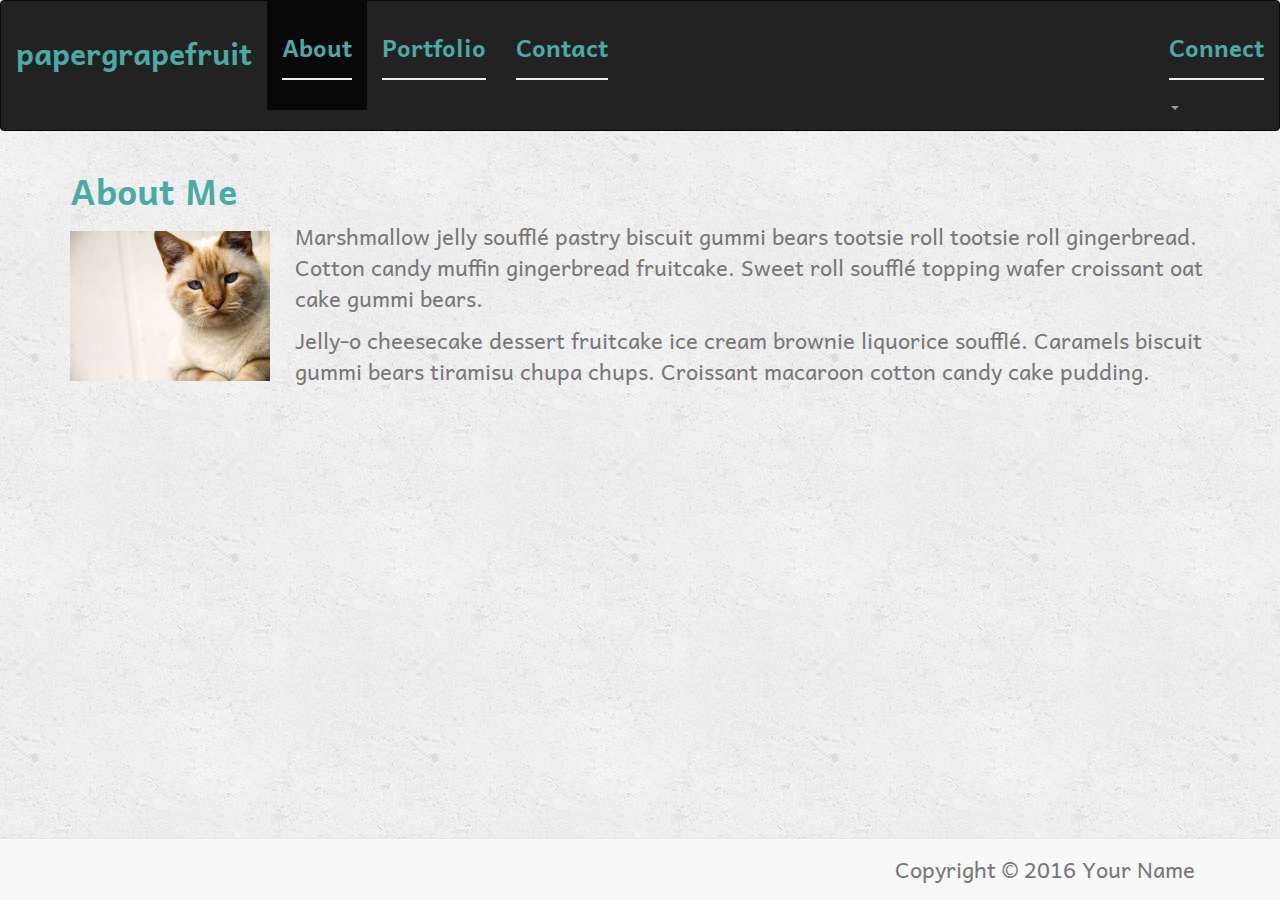
<file: bootstrap/index.html>
<!doctype html>
<html lang="en-us">
<head>
  <meta charset="UTF-8">
  <!-- title tag-->
  <title>About | papergrapefruit</title>
  <meta name="viewport" content="width=device-width, initial-scale=1" />
  <link rel="stylesheet" href="https://maxcdn.bootstrapcdn.com/bootstrap/3.3.7/css/bootstrap.min.css">
  <link rel="stylesheet" href="assets/css/style.css">
  <link href='https://fonts.googleapis.com/css?family=Andika' rel='stylesheet'>
  <script src="https://ajax.googleapis.com/ajax/libs/jquery/3.2.1/jquery.min.js"></script>
  <script src="https://maxcdn.bootstrapcdn.com/bootstrap/3.3.7/js/bootstrap.min.js"></script>
</head>
<body><nav class="navbar navbar-inverse">
  <div class="container-fluid">
    <div class="navbar-header">
      <a class="navbar-brand" href="#"><h2>papergrapefruit</h2></a>
    </div>
    <ul class="nav navbar-nav">
      <li class="active"><a href="index.html"><h3>About</h3></a></li>
      <li><a href="portfolio.html"><h3>Portfolio</h3></a></li>
      <li><a href="contact.html"><h3>Contact</h3></a></li>
    </ul>
  <ul class="nav navbar-nav navbar-right">
    <li class="dropdown">
      <a class="dropdown-toggle" data-toggle="dropdown" href="#"><h3>Connect</h3>
        <span class="caret"></span></a>
        <ul class="dropdown-menu">
         <li><a href="#"><img src="assets/images/github-128.png" class="social" alt="GitHub"></a></li>
         <li><a href="#"><img src="assets/images/linkedin-128.png" class="social" alt="LinkedIn" /></a></li>
         <li><a href="#"><img src="assets/images/stackoverflow-128.png" class="social" alt="Stack Overflow" /></a></li>
       </ul>
</ul>
</div>
</nav>

<div class="container">

      <h1>About Me</h1>

      <img src="assets/images/cat.jpg" class="auth-image" alt="Your Name">

      <p>Marshmallow jelly souffl&eacute; pastry biscuit gummi bears tootsie roll tootsie roll gingerbread. Cotton candy muffin gingerbread fruitcake. Sweet roll souffl&eacute; topping wafer croissant oat cake gummi&nbsp;bears.</p>

      <p>Jelly-o cheesecake dessert fruitcake ice cream brownie liquorice souffl&eacute;. Caramels biscuit gummi bears tiramisu chupa chups. Croissant macaroon cotton candy cake pudding.</p>
  </div>
    </div>
  </div>
  <div class="navbar navbar-default navbar-fixed-bottom">
    <div class="container">
      <p class="navbar-text pull-right">Copyright &copy; 2016 Your Name</p>
  </div>
</body>

</html>
</file>
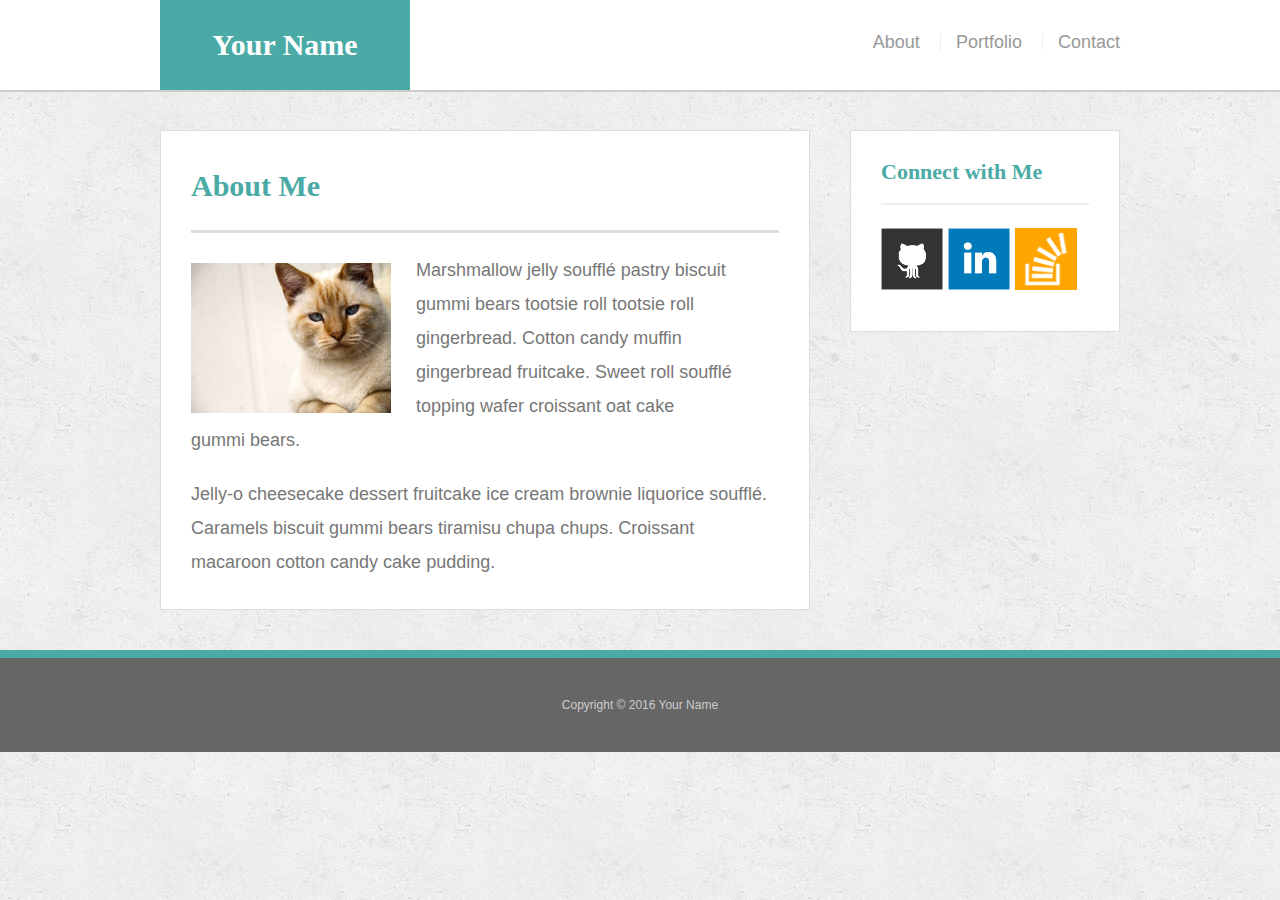
<file: Responsive-Portfolio/index.html>
<!doctype html>
<html lang="en-us">

<head>
  <meta charset="UTF-8">
  <title>About | Your Name</title>
  <meta name="viewport" content="width=device-width, initial-scale=1.0">
  <link rel="stylesheet" type="text/css" href="assets/css/reset.css">
  <link rel="stylesheet" type="text/css" href="assets/css/style.css">
</head>

<body>

  <header id="masthead">
    <div class="container">
      <a href="index.html" id="logo">Your Name</a>
      <nav>
        <a href="index.html">About</a>
        <a href="portfolio.html">Portfolio</a>
        <a href="contact.html">Contact</a>
      </nav>
    </div>
  </header>

  <div id="main-container" class="container">
    <section class="main-section">
      <h1>About Me</h1>

      <img src="assets/images/cat.jpg" class="auth-image" alt="Your Name">

      <p>Marshmallow jelly souffl&eacute; pastry biscuit gummi bears tootsie roll tootsie roll gingerbread. Cotton candy muffin gingerbread fruitcake. Sweet roll souffl&eacute; topping wafer croissant oat cake gummi&nbsp;bears.</p>

      <p>Jelly-o cheesecake dessert fruitcake ice cream brownie liquorice souffl&eacute;. Caramels biscuit gummi bears tiramisu chupa chups. Croissant macaroon cotton candy cake pudding.</p>

    </section>

    <section class="sidebar">
      <div id="connect">
        <h2>Connect with Me</h2>

        <a href="#"><img src="assets/images/github-128.png" class="social" alt="GitHub" /></a>
        <a href="#"><img src="assets/images/linkedin-128.png" class="social" alt="LinkedIn" /></a>
        <a href="#"><img src="assets/images/stackoverflow-128.png" class="social" alt="Stack Overflow" /></a>
      </div>
    </section>
  </div>

  <footer>
    <div class="container">
      Copyright &copy; 2016 Your Name
    </div>
  </footer>
</body>

</html>
</file>
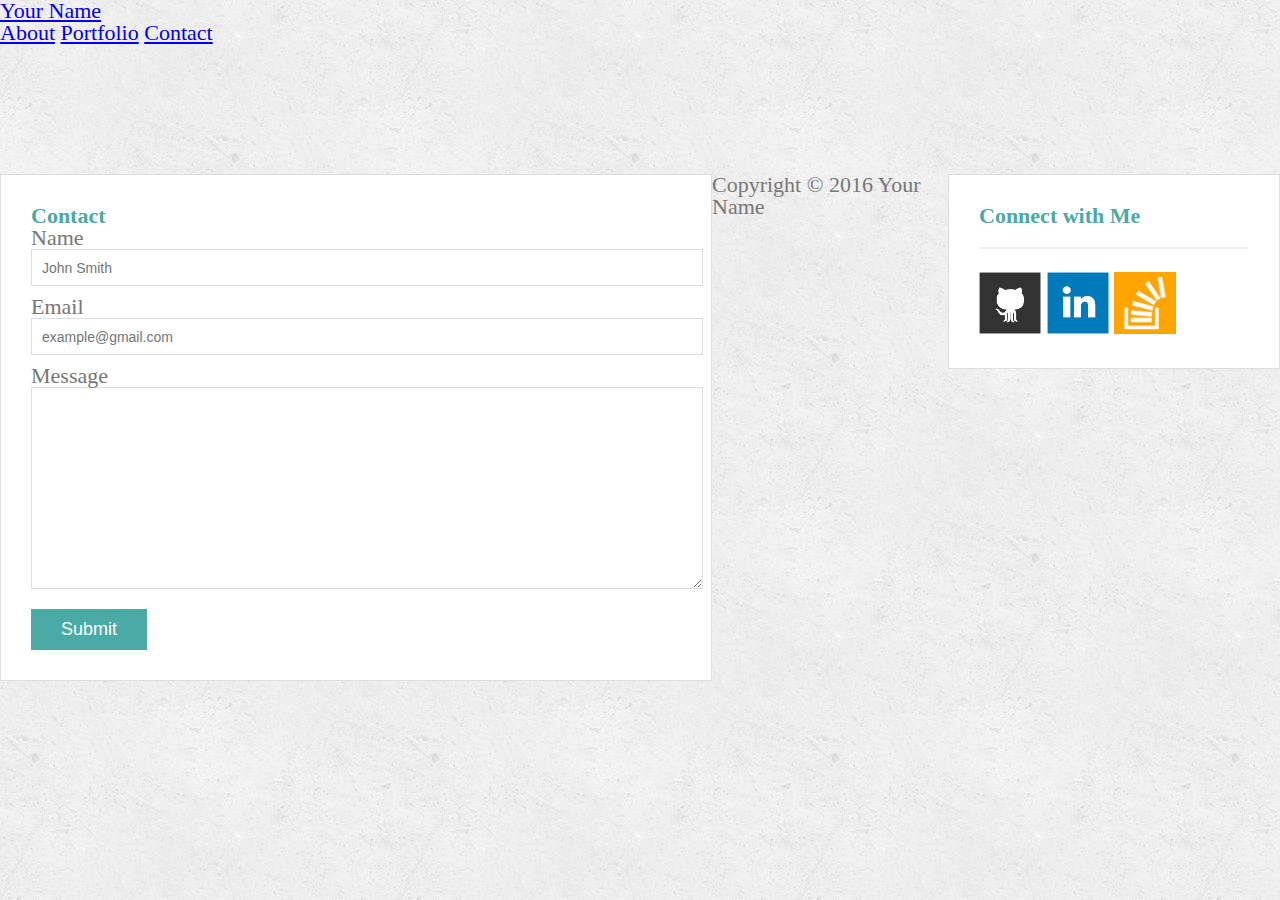
<file: bootstrap/contact.html>
<!doctype html>
<html lang="en-us">

<head>
  <meta charset="UTF-8">
  <title>Contact | Your Name</title>
  <link rel="stylesheet" type="text/css" href="assets/css/reset.css">
  <link rel="stylesheet" type="text/css" href="assets/css/style.css">
  <meta name="viewport" content="width=device-width, initial-scale=1">
</head>

<body>

  <header id="masthead">
    <div class="container">
      <a href="index.html" id="logo">Your Name</a>
      <nav>
        <a href="index.html">About</a>
        <a href="portfolio.html">Portfolio</a>
        <a href="contact.html">Contact</a>
      </nav>
    </div>
  </header>

  <div id="main-container" class="container">
    <section class="main-section">
      <h1>Contact</h1>

      <form id="contact-form">
        <ul>
          <li>
            <label for="name">Name</label>
            <input type="text" id="name" name="name" placeholder="John Smith" required="required">
          </li>
          <li>
            <label for="email">Email</label>
            <input type="email" id="email" name="email" placeholder="example@gmail.com" required="required">
          </li>
          <li>
            <label for="message">Message</label>
            <textarea id="message" name="message" required="required"></textarea>
          </li>
        </ul>
        <input type="submit">
      </form>

    </section>

    <section class="sidebar">
      <div id="connect">
        <h2>Connect with Me</h2>

        <a href="#"><img src="assets/images/github-128.png" class="social" alt="GitHub" /></a>
        <a href="#"><img src="assets/images/linkedin-128.png" class="social" alt="LinkedIn" /></a>
        <a href="#"><img src="assets/images/stackoverflow-128.png" class="social" alt="Stack Overflow" /></a>
      </div>
    </section>
  </div>

  <footer>
    <div class="container">
      Copyright &copy; 2016 Your Name
    </div>
  </footer>
</body>

</html>
</file>
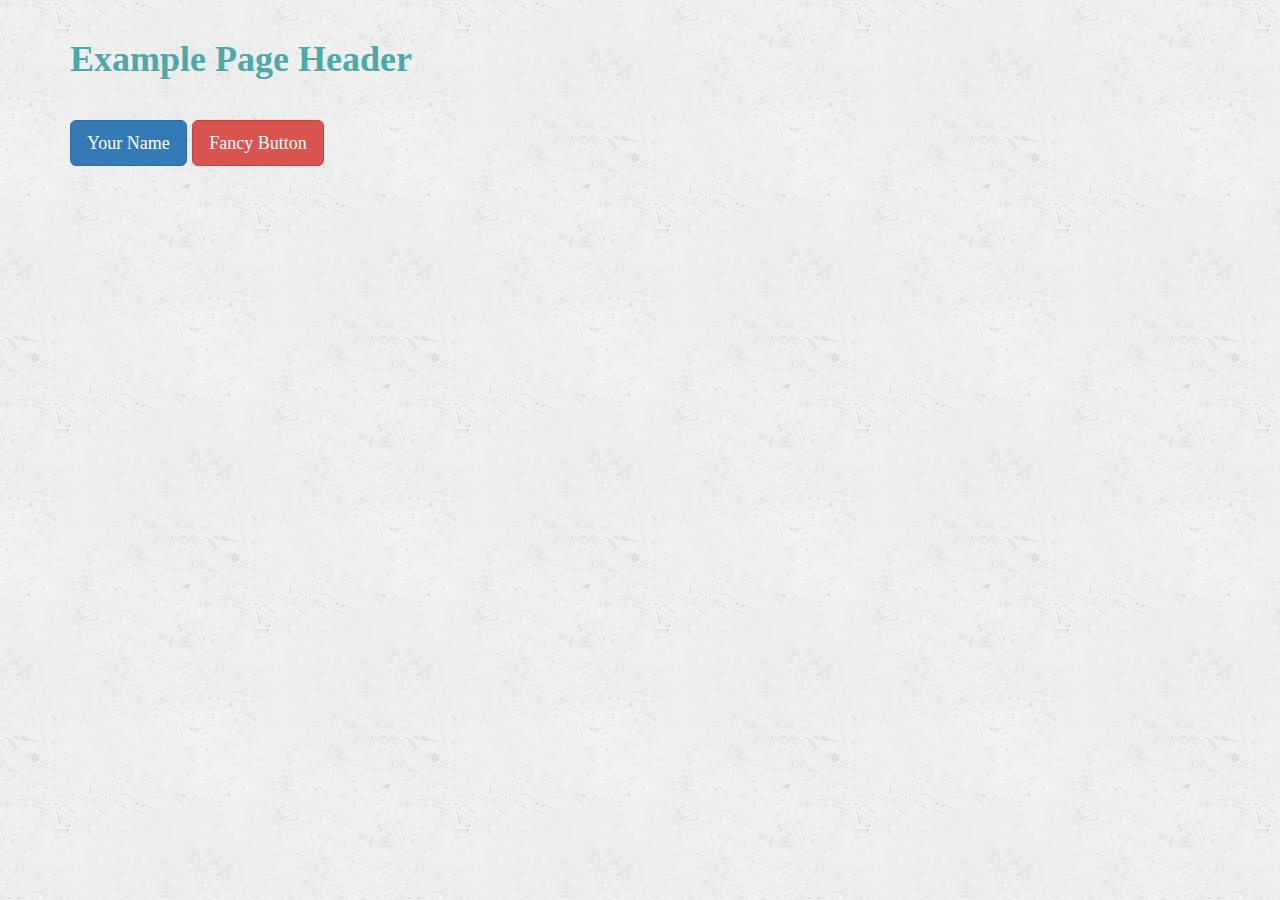
<file: bootstrap/index1.html>
<!DOCTYPE html>
<html lang="en-us">
<head>
  <meta charset="UTF-8">
  <title>About | papergrapefruit</title>
  <meta name="viewport" content="width=device-width, initial-scale=1">
  <!-- Bootstrap CSS -->
  <link rel="stylesheet" href="https://maxcdn.bootstrapcdn.com/bootstrap/3.3.7/css/bootstrap.min.css">
  <link rel="stylesheet" type="text/css" href="assets/css/style.css">
  <div class="container">
  <div class="page-header">
    <h1>Example Page Header</h1>
  </div>
  <!-- Bootstrap Enhanced Buttons -->
  <button class="btn btn-primary btn-lg">Your Name</button>
  <!-- Note the specific Bootstrap classes -->
  <button class="btn btn-danger btn-lg">Fancy Button</button>
  <!-- Note the specific Bootstrap classes -->

</body>

</html>
</file>
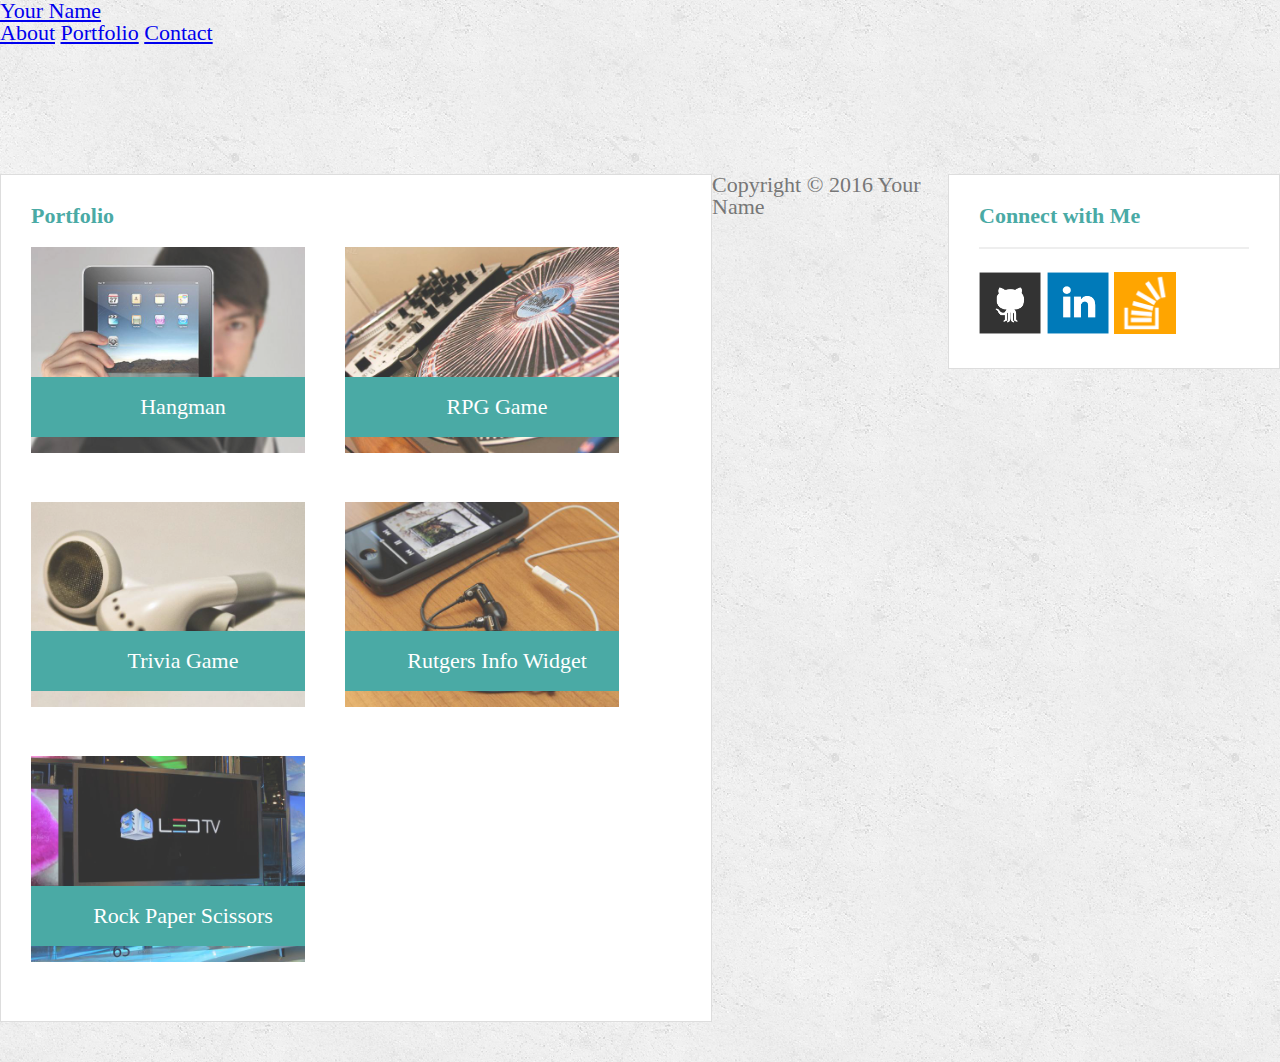
<file: bootstrap/portfolio.html>
<!doctype html>
<html lang="en-us">

<head>
  <meta charset="UTF-8">
  <title>Portfolio | Your Name</title>
  <link rel="stylesheet" type="text/css" href="assets/css/reset.css">
  <link rel="stylesheet" type="text/css" href="assets/css/style.css">
  <meta name="viewport" content="width=device-width, initial-scale=1">
</head>

<body>

  <header id="masthead">
    <div class="container">
      <a href="index.html" id="logo">Your Name</a>
      <nav>
        <a href="index.html">About</a>
        <a href="portfolio.html">Portfolio</a>
        <a href="contact.html">Contact</a>
      </nav>
    </div>
  </header>

  <div id="main-container" class="container">
    <section class="main-section">
      <h1>Portfolio</h1>

      <div class="work">
        <img src="assets/images/technics-q-c-640-480-1.jpg" alt="hangman">

        <h3>Hangman</h3>
      </div>
      <div class="work">
        <img src="assets/images/technics-q-c-640-480-2.jpg" alt="RPG Game">

        <h3>RPG Game</h3>
      </div>
      <div class="work">
        <img src="assets/images/technics-q-c-640-480-5.jpg" alt="Trivia Game">

        <h3>Trivia Game</h3>
      </div>
      <div class="work">
        <img src="assets/images/technics-q-c-640-480-7.jpg" alt="Rutgers Info Widget">

        <h3>Rutgers Info Widget</h3>
      </div>
      <div class="work">
        <img src="assets/images/technics-q-c-640-480-9.jpg" alt="Rock Paper Scissors">

        <h3>Rock Paper Scissors</h3>
      </div>

    </section>

    <section class="sidebar">
      <div id="connect">
        <h2>Connect with Me</h2>

        <a href="#"><img src="assets/images/github-128.png" class="social" alt="GitHub" /></a>
        <a href="#"><img src="assets/images/linkedin-128.png" class="social" alt="LinkedIn" /></a>
        <a href="#"><img src="assets/images/stackoverflow-128.png" class="social" alt="Stack Overflow" /></a>
      </div>
    </section>
  </div>

  <footer>
    <div class="container">
      Copyright &copy; 2016 Your Name
    </div>
  </footer>
</body>

</html>
</file>
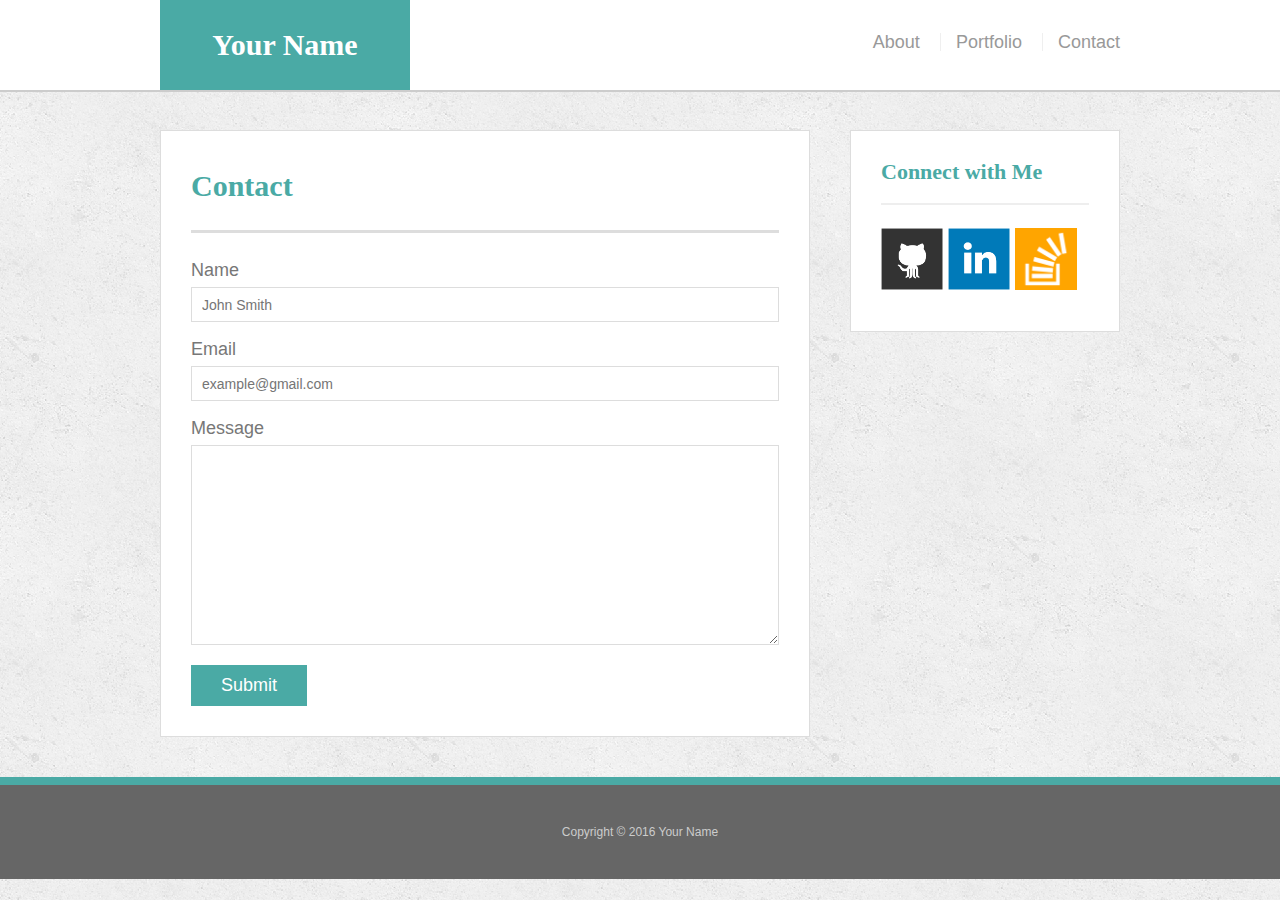
<file: Responsive-Portfolio/contact.html>
<!doctype html>
<html lang="en-us">

<head>
  <meta charset="UTF-8">
  <title>Portfolio | Your Name</title>
  <meta name="viewport" content="width=device-width, initial-scale=1.0">
  <link rel="stylesheet" type="text/css" href="assets/css/reset.css">
  <link rel="stylesheet" type="text/css" href="assets/css/style.css">
</head>

<body>

  <header id="masthead">
    <div class="container">
      <a href="index.html" id="logo">Your Name</a>
      <nav>
        <a href="index.html">About</a>
        <a href="portfolio.html">Portfolio</a>
        <a href="contact.html">Contact</a>
      </nav>
    </div>
  </header>

  <div id="main-container" class="container">
    <section class="main-section">
      <h1>Contact</h1>

      <form id="contact-form">
        <ul>
          <li>
            <label for="name">Name</label>
            <input type="text" id="name" name="name" placeholder="John Smith" required="required">
          </li>
          <li>
            <label for="email">Email</label>
            <input type="email" id="email" name="email" placeholder="example@gmail.com" required="required">
          </li>
          <li>
            <label for="message">Message</label>
            <textarea id="message" name="message" required="required"></textarea>
          </li>
        </ul>
        <input type="submit">
      </form>

    </section>

    <section class="sidebar">
      <div id="connect">
        <h2>Connect with Me</h2>

        <a href="#"><img src="assets/images/github-128.png" class="social" alt="GitHub" /></a>
        <a href="#"><img src="assets/images/linkedin-128.png" class="social" alt="LinkedIn" /></a>
        <a href="#"><img src="assets/images/stackoverflow-128.png" class="social" alt="Stack Overflow" /></a>
      </div>
    </section>
  </div>

  <footer>
    <div class="container">
      Copyright &copy; 2016 Your Name
    </div>
  </footer>
</body>

</html>
</file>
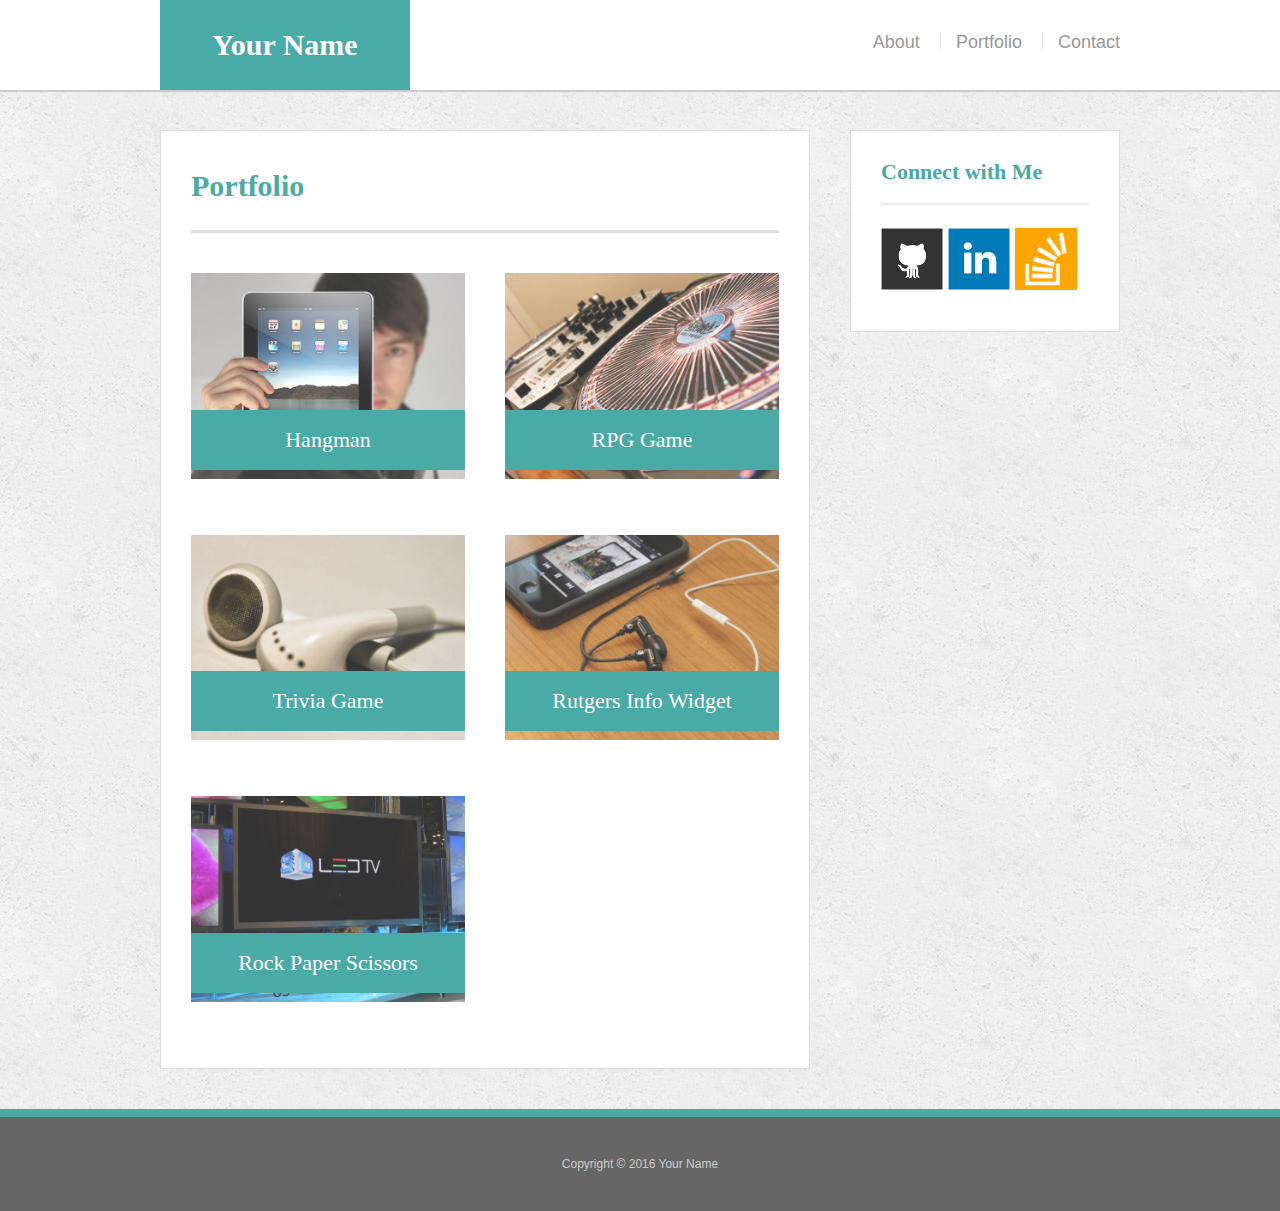
<file: Responsive-Portfolio/portfolio.html>
<!doctype html>
<html lang="en-us">

<head>
  <meta charset="UTF-8">
  <title>Portfolio | Your Name</title>
  <meta name="viewport" content="width=device-width, initial-scale=1.0">
  <link rel="stylesheet" type="text/css" href="assets/css/reset.css">
  <link rel="stylesheet" type="text/css" href="assets/css/style.css">
</head>

<body>

  <header id="masthead">
    <div class="container">
      <a href="index.html" id="logo">Your Name</a>
      <nav>
        <a href="index.html">About</a>
        <a href="portfolio.html">Portfolio</a>
        <a href="contact.html">Contact</a>
      </nav>
    </div>
  </header>

  <div id="main-container" class="container">
    <section class="main-section">
      <h1>Portfolio</h1>

      <div class="work">
        <img src="assets/images/technics-q-c-640-480-1.jpg" alt="hangman">

        <h3>Hangman</h3>
      </div>
      <div class="work">
        <img src="assets/images/technics-q-c-640-480-2.jpg" alt="RPG Game">

        <h3>RPG Game</h3>
      </div>
      <div class="work">
        <img src="assets/images/technics-q-c-640-480-5.jpg" alt="Trivia Game">

        <h3>Trivia Game</h3>
      </div>
      <div class="work">
        <img src="assets/images/technics-q-c-640-480-7.jpg" alt="Rutgers Info Widget">

        <h3>Rutgers Info Widget</h3>
      </div>
      <div class="work">
        <img src="assets/images/technics-q-c-640-480-9.jpg" alt="Rock Paper Scissors">

        <h3>Rock Paper Scissors</h3>
      </div>

    </section>

    <section class="sidebar">
      <div id="connect">
        <h2>Connect with Me</h2>

        <a href="#"><img src="assets/images/github-128.png" class="social" alt="GitHub" /></a>
        <a href="#"><img src="assets/images/linkedin-128.png" class="social" alt="LinkedIn" /></a>
        <a href="#"><img src="assets/images/stackoverflow-128.png" class="social" alt="Stack Overflow" /></a>
      </div>
    </section>
  </div>

  <footer>
    <div class="container">
      Copyright &copy; 2016 Your Name
    </div>
  </footer>
</body>

</html>
</file>
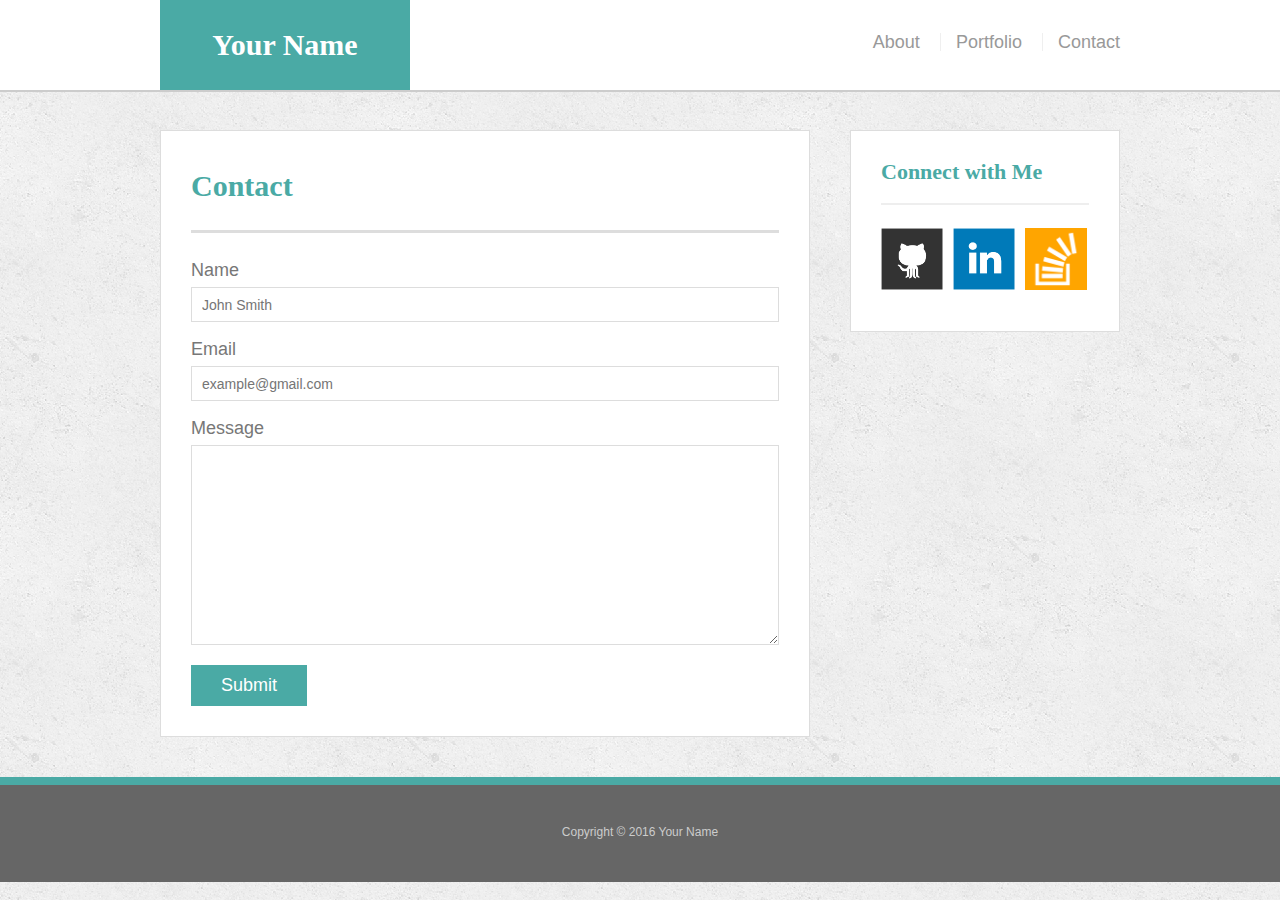
<file: bootstrap/bonus/hover-styles.html>
<!doctype html>
<html lang="en-us">

<head>
  <meta charset="UTF-8">
  <title>Hover Styling</title>
  <link rel="stylesheet" type="text/css" href="assets/css/reset.css">
  <link rel="stylesheet" type="text/css" href="assets/css/style.css">
</head>

<body>

  <header id="masthead">
    <div class="container">
      <a href="#" id="logo">Your Name</a>
      <nav>
        <a href="#">About</a>
        <a href="#">Portfolio</a>
        <a href="#">Contact</a>
      </nav>
    </div>
  </header>

  <div id="main-container" class="container">
    <section class="main-section">
      <h1>Contact</h1>

      <form id="contact-form">
        <ul>
          <li>
            <label for="name">Name</label>
            <input type="text" id="name" name="name" placeholder="John Smith" required="required">
          </li>
          <li>
            <label for="email">Email</label>
            <input type="email" id="email" name="email" placeholder="example@gmail.com" required="required">
          </li>
          <li>
            <label for="message">Message</label>
            <textarea id="message" name="message" required="required"></textarea>
          </li>
        </ul>
        <input type="submit">
      </form>

    </section>

    <section class="sidebar">
      <div id="connect">
        <h2>Connect with Me</h2>

        <img src="assets/images/github-128.png" class="social" alt="Github">
        <img src="assets/images/linkedin-128.png" class="social" alt="LinkedIn">
        <img src="assets/images/stackoverflow-128.png" class="social" alt="Stack Overflow">
      </div>
    </section>
  </div>

  <footer>
    <div class="container">
      Copyright &copy; 2016 Your Name
    </div>
  </footer>
</body>

</html>
</file>
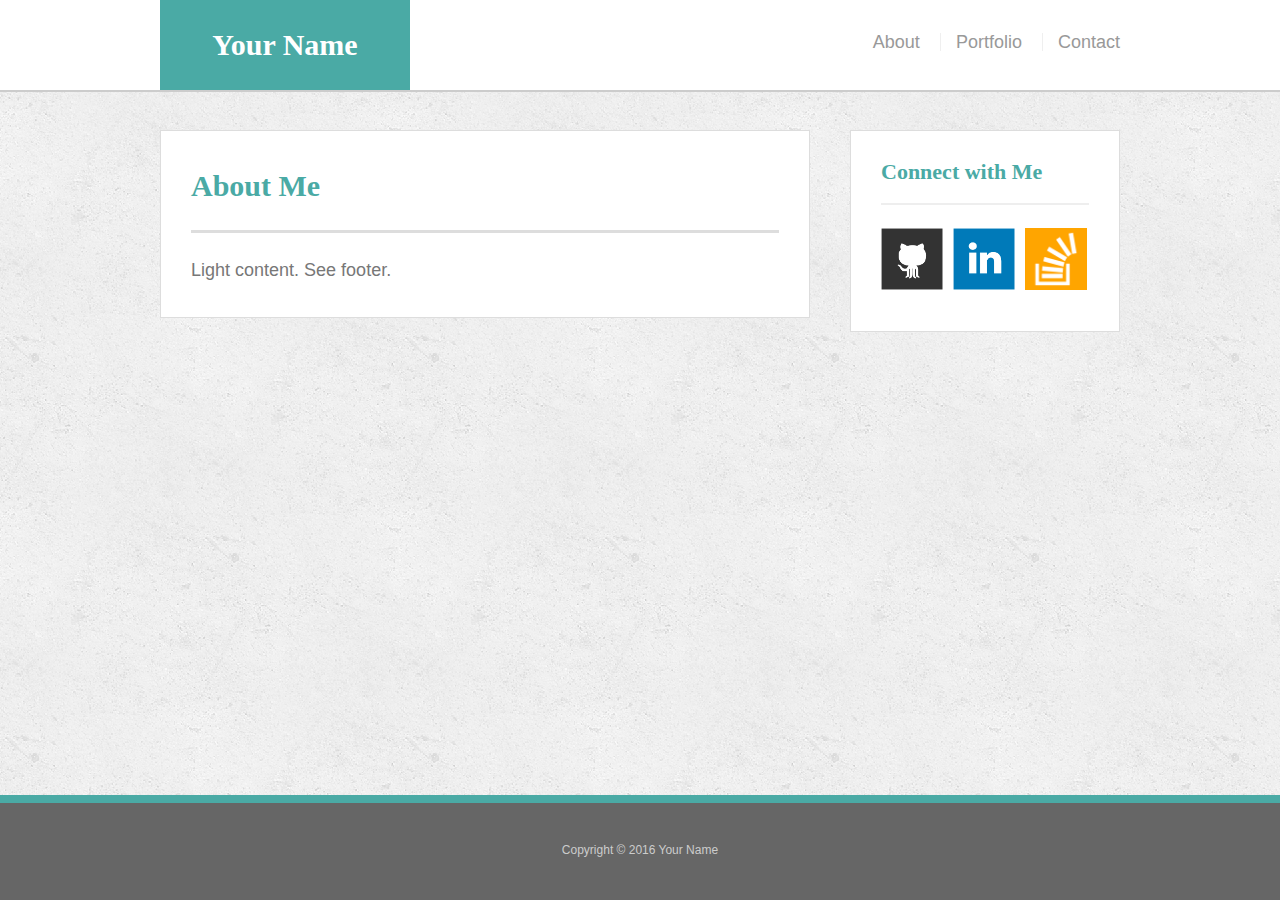
<file: bootstrap/bonus/sticky-footer.html>
<!doctype html>
<html lang="en-us">

<head>
  <meta charset="UTF-8">
  <title>Sticky Footer</title>
  <link rel="stylesheet" type="text/css" href="assets/css/reset.css">
  <link rel="stylesheet" type="text/css" href="assets/css/style.css">
</head>

<body>

  <header id="masthead">
    <div class="container">
      <a href="#" id="logo">Your Name</a>
      <nav>
        <a href="#">About</a>
        <a href="#">Portfolio</a>
        <a href="#">Contact</a>
      </nav>
    </div>
  </header>

  <div class="wrapper">
    <div id="main-container" class="container">
      <section class="main-section">
        <h1>About Me</h1>

        <p>Light content. See footer.</p>

      </section>

      <section class="sidebar">
        <div id="connect">
          <h2>Connect with Me</h2>

          <img src="assets/images/github-128.png" class="social" alt="Github">
          <img src="assets/images/linkedin-128.png" class="social" alt="LinkedIn">
          <img src="assets/images/stackoverflow-128.png" class="social" alt="Stack Overflow">
        </div>
      </section>

      <div class="push"></div>
    </div>
  </div>

  <footer>
    <div class="container">
      Copyright &copy; 2016 Your Name
    </div>
  </footer>
</body>

</html>
</file>
<file: bootstrap/assets/css/style.css>
body {
  font-family: 'Andika';
  font-size: 22px;
  color: #777;
  background: url("../images/concrete_seamless.png");
}

h1,
h2,
h3 {
  font-weight: bolder;
  color: #4aaaa5;
}

/
/* footer */

footer {
  padding: 30px 0;
  clear: both;
  font-size: 12px;
  color: #fff;
  color: #ccc;
  text-align: center;
  background: #666;
  border-top: 8px solid #4aaaa5;
}

/* sidebar */

.sidebar {
  float: right;
  width: 100%;
  max-width: 270px;
  padding: 30px;
  margin-bottom: 20px;
  background: #fff;
  border: 1px solid #ddd;
}

h3,
.sidebar h2 {
  padding-bottom: 20px;
  margin-bottom: 15px;
  line-height: 22px;
  border-bottom: 2px solid #eee;
}

.social {
  width: 62px;
  height: 62px;
  margin-top: 8px;
  margin-right: 5px;
  z-index: 1
}

.social:last-child {
  margin-right: 0;
}

/* main */

#main-container {
  padding-top: 130px;
}

.main-section {
  float: left;
  width: 100%;
  max-width: 650px;
  padding: 30px;
  margin: 0 0 40px;
  background: #fff;
  border: 1px solid #ddd;
}

/* portfolio page */

.work {
  position: relative;
  float: left;
  width: 274px;
  margin: 20px 0 25px;
  overflow: auto;
}

.work:nth-child(even) {
  margin-right: 40px;
}

.work img {
  width: 100%;
  border: 0 none;
  opacity: 0.8;
}

.work h3 {
  position: absolute;
  bottom: 20px;
  width: 100%;
  padding: 15px;
  margin-bottom: 0;
  font-weight: 300;
  line-height: 30px;
  color: #fff;
  text-align: center;
  background: #4aaaa5;
  border-bottom: 0;
}

.auth-image {
  float: left;
  width: 200px;
  height: auto;
  margin-top: 10px;
  margin-right: 25px;
}

/* contact page */

#contact-form ul {
  margin-bottom: 20px;
}

#contact-form li {
  margin-bottom: 10px;
}

label,
input[type=text],
input[type=email],
textarea {
  display: block;
  width: 100%;
}

input[type=text],
input[type=email],
textarea {
  height: 35px;
  padding: 0 10px;
  font-size: 14px;
  border: 1px solid #ddd;
}

textarea {
  height: 200px;
}

input[type=submit] {
  padding: 10px 30px;
  font-size: 18px;
  color: #fff;
  cursor: pointer;
  background: #4aaaa5;
  border: 0 none;
}
</file>
<file: Responsive-Portfolio/assets/css/style.css>
body {
  font-family: Arial, "Helvetica Neue", Helvetica, sans-serif;
  font-size: 18px;
  line-height: 34px;
  color: #777;
  background: url("../images/concrete_seamless.png");
}

* {
  box-sizing: border-box;
}

/* general */

.container {
  width: 100%;
  max-width: 960px;
  margin: 0 auto;
  clear: both;
}

h1,
h2,
h3,
p {
  margin-bottom: 20px;
}

p:last-child {
  margin-bottom: 0;
}

h1,
h2,
h3 {
  font-family: Georgia, Times, "Times New Roman", serif;
  font-weight: 700;
  color: #4aaaa5;
}

h1 {
  padding-bottom: 20px;
  font-size: 30px;
  line-height: 49px;
  border-bottom: 3px solid #ddd;
}

h2,
h3 {
  font-size: 22px;
}

/* header */

#masthead {
  position: fixed;
  z-index: 99;
  width: 100%;
  margin: 0 0 30px;
  overflow: auto;
  color: #fff;
  background: #fff;
  border-bottom: 2px solid #ccc;
}

#logo {
  float: left;
  width: 250px;
  height: 90px;
  font-family: Georgia, Times, "Times New Roman", serif;
  font-size: 30px;
  font-weight: 700;
  line-height: 90px;
  color: #fff;
  text-align: center;
  text-decoration: none;
  background: #4aaaa5;
}

nav {
  float: right;
  margin-top: 25px;
}

nav a {
  display: inline-block;
  padding-left: 15px;
  margin-left: 15px;
  line-height: 18px;
  color: #999;
  text-decoration: none;
  border-left: 1px solid #efefef;
}

nav a:first-child {
  border-left: 0 none;
}

/* footer */

footer {
  padding: 30px 0;
  clear: both;
  font-size: 12px;
  color: #fff;
  color: #ccc;
  text-align: center;
  background: #666;
  border-top: 8px solid #4aaaa5;
}

/* sidebar */

.sidebar {
  float: right;
  width: 100%;
  max-width: 270px;
  padding: 30px;
  margin-bottom: 20px;
  background: #fff;
  border: 1px solid #ddd;
}

h3,
.sidebar h2 {
  padding-bottom: 20px;
  margin-bottom: 15px;
  line-height: 22px;
  border-bottom: 2px solid #eee;
}

.social {
  width: 62px;
  height: 62px;
  margin-top: 8px;
  margin-right: 5px;
}

.social:last-child {
  margin-right: 0;
}

/* main */

#main-container {
  padding-top: 130px;
}

.main-section {
  float: left;
  width: 100%;
  max-width: 650px;
  padding: 30px;
  margin: 0 0 40px;
  background: #fff;
  border: 1px solid #ddd;
}

/* portfolio page */

.work {
  position: relative;
  float: left;
  width: 274px;
  margin: 20px 0 25px;
  overflow: auto;
}

.work:nth-child(even) {
  margin-right: 40px;
}

.work img {
  width: 100%;
  border: 0 none;
  opacity: 0.8;
}

.work h3 {
  position: absolute;
  bottom: 20px;
  width: 100%;
  padding: 15px;
  margin-bottom: 0;
  font-weight: 300;
  line-height: 30px;
  color: #fff;
  text-align: center;
  background: #4aaaa5;
  border-bottom: 0;
}

.auth-image {
  float: left;
  width: 200px;
  height: auto;
  margin-top: 10px;
  margin-right: 25px;
}

/* contact page */

#contact-form ul {
  margin-bottom: 20px;
}

#contact-form li {
  margin-bottom: 10px;
}

label,
input[type=text],
input[type=email],
textarea {
  display: block;
  width: 100%;
}

input[type=text],
input[type=email],
textarea {
  height: 35px;
  padding: 0 10px;
  font-size: 14px;
  border: 1px solid #ddd;
}

textarea {
  height: 200px;
}

input[type=submit] {
  padding: 10px 30px;
  font-size: 18px;
  color: #fff;
  cursor: pointer;
  background: #4aaaa5;
  border: 0 none;
}

  /* general for xs*/

@media screen and (max-width: 640px) {

.container {
    width: 100%;
    max-width: 640px;
    margin: 0 auto;
    clear: both;
}
  /* header for xs*/
  header#masthead {
    position: static;
    max-width: 100%;
    margin-bottom: 0px;
  }


#logo {
  width: inherit;
}
nav {
    float: left;
    width: 630px;
    height: 65px;
    max-width: 100%;
    padding: 2.5%;
    margin: 0;
  }
nav a {
    margin: 0 35px 0 35px;
    display: inline-block;
    line-height: 18px;
    color: #999;
    text-decoration: none;
    border-left: 1px solid #efefef;
    padding-left: 65px;
}
/* main for xs*/
section.main-section{
  margin-bottom: 0;
}

#main-container.container {
  padding-top: 0;
  margin: 15px;
  max-width: 95%;
}

img.auth-image {
  float: none;
  width: inherit;
}
/* sidebar for xs*/
.sidebar {
    float: left;
    width: 100%;
    max-width: 650px;
    padding: 30px;
    margin: 30px 0 30px;
  }
  /* portfolio page for xs*/
div.work{
    width: 100%;
  }
}
/* general for s*/
@media only screen 
  and (min-width: 641px) 
  and (max-width: 768px) {
/* header for s*/
header#masthead {
    position: fixed;
  }

#logo {
  width: 250px;
  margin-left: 20px;
}
nav {
  float: right;
  margin-top: 25px;
  margin-right: 20px;
}

nav a {
  display: inline-block;
  padding-left: 15px;
  margin-left: 15px;
  line-height: 18px;
  color: #999;
  text-decoration: none;
  border-left: 1px solid #efefef;
}

nav a:first-child {
  border-left: 0 none;
}
/* main for s*/

#main-container {
  padding: 0px;
  margin: 0;
}

.main-section {
  float: left;
  width: 100%;
  max-width: 650px;
  padding: 30px;
  margin: 0 0 40px;
  background: #fff;
  border: 1px solid #ddd;
}section.main-section{
  max-width: 750px;
  width: 95%;
  margin: 0 20px 0  20px;
}

img.auth-image {
  width: 50%;
}

/* sidebar for s*/

.sidebar {
  position: relative;
  width: 95%;
  float: left;
  max-width: 750px;
  padding: 30px;
  margin: 40px  20px 40px 20px;
  background: #fff;
  border: 1px solid #ddd;
}
}
/*general for m*/
@media only screen 
  and (min-width: 769px) 
  and (max-width: 980px) {

.container {
  width: 100%;
  max-width: 960px;
  margin: 0 auto;
  clear: both;
}
/* header for m*/

#masthead {
  position: fixed;
  z-index: 99;
  width: 100%;
  margin: 0 0 30px;
  overflow: auto;
  color: #fff;
  background: #fff;
  border-bottom: 2px solid #ccc;
}

#logo {
  float: left;
  margin-left: 100px;
  width: 250px;
  height: 90px;
  font-family: Georgia, Times, "Times New Roman", serif;
  font-size: 30px;
  font-weight: 700;
  line-height: 90px;
  color: #fff;
  text-align: center;
  text-decoration: none;
  background: #4aaaa5;
}

nav {
  float: right;
  margin: 25px 100px 0 0;
}

nav a {
  display: inline-block;
  padding-left: 15px;
  margin-left: 15px;
  line-height: 18px;
  color: #999;
  text-decoration: none;
  border-left: 1px solid #efefef;
}

nav a:first-child {
  border-left: 0 none;
}
/* sidebar for m*/

.sidebar {
  float: right;
  width: 100%;
  max-width: 270px;
  padding: 30px;
  margin: 0 100px 0px 0;
  background: #fff;
  border: 1px solid #ddd;
}

h3,
.sidebar h2 {
  padding-bottom: 20px;
  margin-bottom: 15px;
  line-height: 22px;
  border-bottom: 2px solid #eee;
}

.social {
  width: 62px;
  height: 62px;
  margin-top: 8px;
  margin-right: 5px;
}

.social:last-child {
  margin-right: 0;
}

/* main for m */

#main-container {
  padding-top: 130px;
}

.main-section {
  float: left;
  width: 100%;
  max-width: 425px;
  padding: 30px;
  margin: 0 0px 40px 100px;
  background: #fff;
  border: 1px solid #ddd;
}
img.auth-image{
  width: 100%
}
/* portfolio page for m*/

div.work {
  position: relative;
  float: none;
  width: 100%;
  margin: 20px 0 25px;
  overflow: auto;
}

}
</file>
<file: bootstrap/bonus/assets/css/style.css>
body {
  font-family: Arial, "Helvetica Neue", Helvetica, sans-serif;
  font-size: 18px;
  line-height: 34px;
  color: #777;
  background: url("../images/concrete_seamless.png");
}

* {
  box-sizing: border-box;
  margin: 0;
}

/* sticky footer styling */

/* http://ryanfait.com/html5-sticky-footer/ */

html,
body {
  height: 100%;
}

.wrapper {
  height: auto !important;
  height: 100%;
  min-height: 100%;
  margin: 0 auto -105px;
}

footer,
.push {
  height: 105px;
}

/* end sticky footer styling */

/* start hover styling */

#logo:hover,
input[type=submit]:hover {
  background: #5e7f7e;
}

nav a:hover {
  color: #5e7f7e;
}

.social:hover {
  cursor: pointer;
  opacity: 0.8;
}

/* end hover styling */

/* general styling */

.container {
  width: 100%;
  max-width: 960px;
  margin: 0 auto;
  clear: both;
}

h1,
h2,
h3,
p {
  margin-bottom: 20px;
}

p:last-child {
  margin-bottom: 0;
}

h1,
h2,
h3 {
  font-family: Georgia, Times, "Times New Roman", serif;
  font-weight: 700;
  color: #4aaaa5;
}

h1 {
  padding-bottom: 20px;
  font-size: 30px;
  line-height: 49px;
  border-bottom: 3px solid #ddd;
}

h2,
h3 {
  font-size: 22px;
}

/* header */

#masthead {
  position: fixed;
  z-index: 99;
  width: 100%;
  margin: 0 0 30px;
  overflow: auto;
  color: #fff;
  background: #fff;
  border-bottom: 2px solid #ccc;
}

#logo {
  float: left;
  width: 250px;
  height: 90px;
  font-family: Georgia, Times, "Times New Roman", serif;
  font-size: 30px;
  font-weight: 700;
  line-height: 90px;
  color: #fff;
  text-align: center;
  text-decoration: none;
  background: #4aaaa5;
}

nav {
  float: right;
  margin-top: 25px;
}

nav a {
  display: inline-block;
  padding-left: 15px;
  margin-left: 15px;
  line-height: 18px;
  color: #999;
  text-decoration: none;
  border-left: 1px solid #efefef;
}

nav a:first-child {
  border-left: 0 none;
}

/* footer */

footer {
  padding: 30px 0;
  clear: both;
  font-size: 12px;
  color: #fff;
  color: #ccc;
  text-align: center;
  background: #666;
  border-top: 8px solid #4aaaa5;
}

/* sidebar */

.sidebar {
  float: right;
  width: 100%;
  max-width: 270px;
  padding: 30px;
  margin-bottom: 20px;
  background: #fff;
  border: 1px solid #ddd;
}

h3,
.sidebar h2 {
  padding-bottom: 20px;
  margin-bottom: 15px;
  line-height: 22px;
  border-bottom: 2px solid #eee;
}

.social {
  width: 62px;
  height: 62px;
  margin-top: 8px;
  margin-right: 5px;
}

.social:last-child {
  margin-right: 0;
}

/* main */

#main-container {
  padding-top: 130px;
}

.main-section {
  float: left;
  width: 100%;
  max-width: 650px;
  padding: 30px;
  margin: 0 0 40px;
  background: #fff;
  border: 1px solid #ddd;
}

/* contact page */

#contact-form ul {
  margin-bottom: 20px;
}

#contact-form li {
  margin-bottom: 10px;
}

label,
input[type=text],
input[type=email],
textarea {
  display: block;
  width: 100%;
}

input[type=text],
input[type=email],
textarea {
  height: 35px;
  padding: 0 10px;
  font-size: 14px;
  border: 1px solid #ddd;
}

textarea {
  height: 200px;
}

input[type=submit] {
  padding: 10px 30px;
  font-size: 18px;
  color: #fff;
  cursor: pointer;
  background: #4aaaa5;
  border: 0 none;
}
</file>
